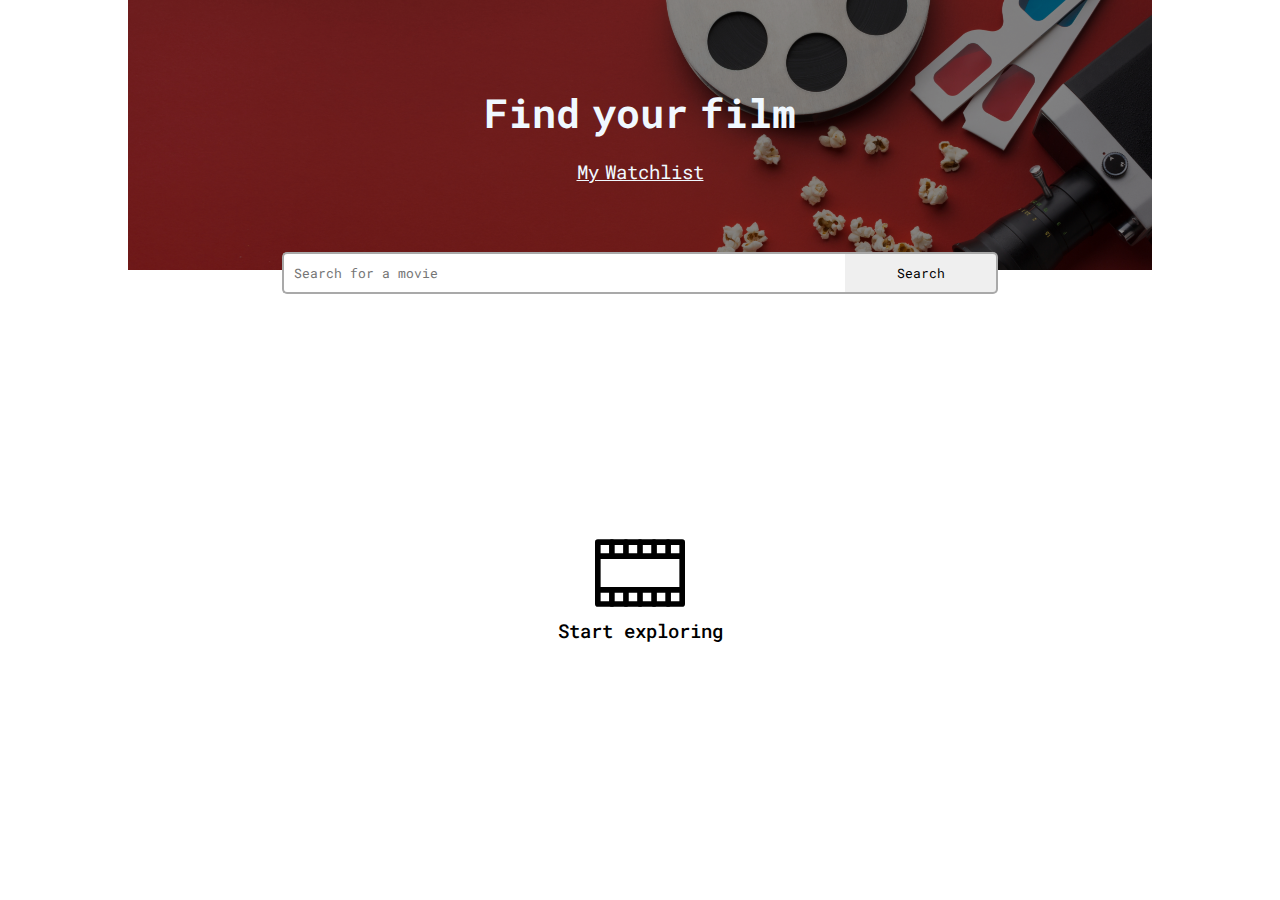
<file: index.html>
<!DOCTYPE html>
<html lang="en">
<head>
    <meta charset="UTF-8">
    <meta name="viewport" content="width=device-width, initial-scale=1.0">
    <link rel="preconnect" href="https://fonts.googleapis.com">
    <link rel="preconnect" href="https://fonts.gstatic.com" crossorigin>
    <link href="https://fonts.googleapis.com/css2?family=Roboto+Mono:ital,wght@0,100..700;1,100..700&display=swap" rel="stylesheet">
    <link rel="stylesheet" href="index.css">
    <title>Watch-movie List</title>
</head>
<body>
    <header>
        <div class="title">
            <h1>Find your film</h1>
            <a href="myWatchlist.html">My Watchlist</a>
        </div>
        <form class="searchBar" action="#">
            <input id="titleImput" type="text" placeholder="Search for a movie">
            <button id="srcBtn">Search</button>
        </form>
    </header>
    <div id="list" class="list">
        <div class="startMsg">
            <img class="pellicola" src="cinema-film.svg" alt="pelicula image">
            <p class="startMsgP">Start exploring</p>
        </div>
    </div>
</body>
<script src="index.js" type="module"></script>
</html>
</file>
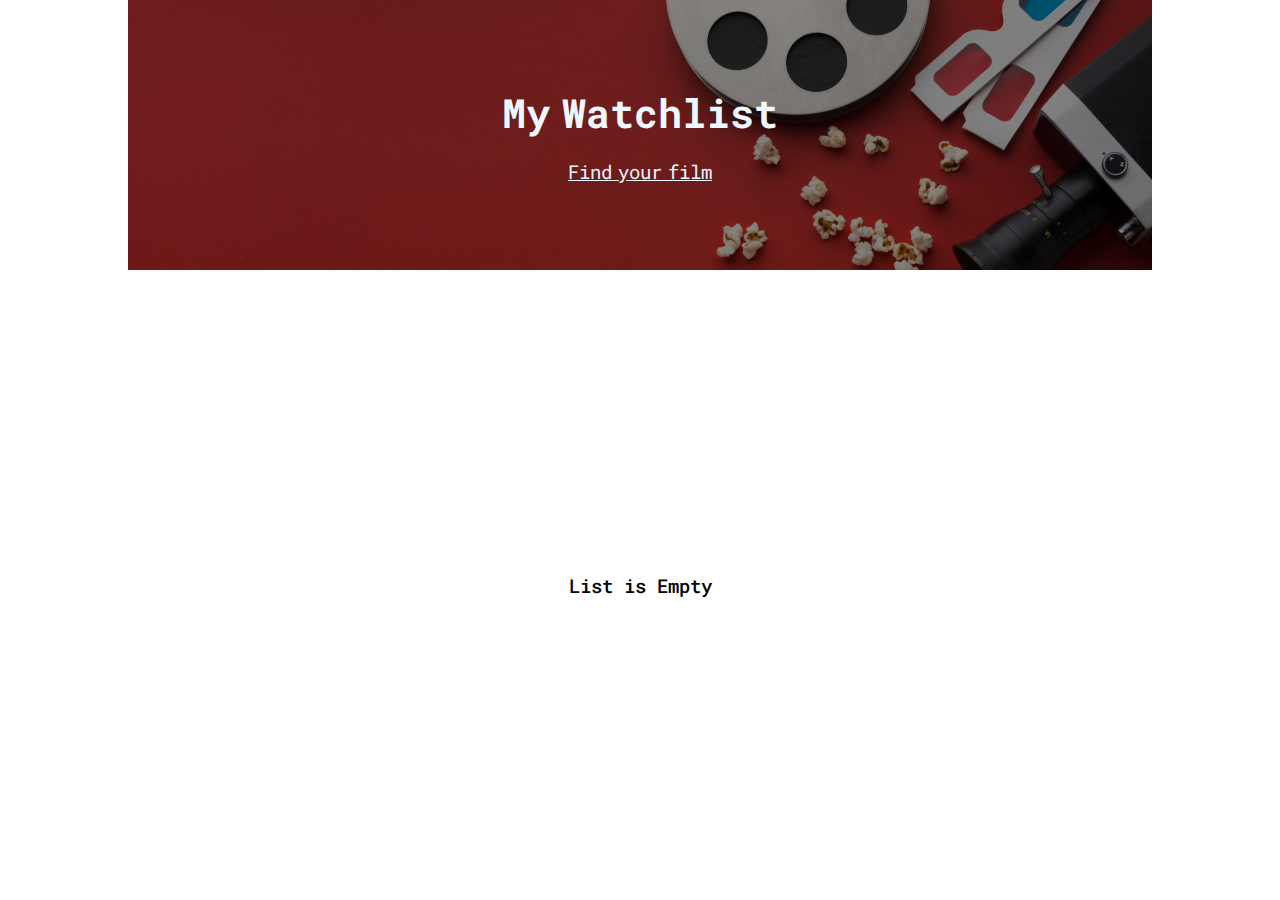
<file: myWatchlist.html>
<!DOCTYPE html>
<html lang="en">
<head>
    <meta charset="UTF-8">
    <meta name="viewport" content="width=device-width, initial-scale=1.0">
    <link rel="preconnect" href="https://fonts.googleapis.com">
    <link rel="preconnect" href="https://fonts.gstatic.com" crossorigin>
    <link href="https://fonts.googleapis.com/css2?family=Roboto+Mono:ital,wght@0,100..700;1,100..700&display=swap" rel="stylesheet">
    <link rel="stylesheet" href="index.css">
    <title>My Watchlist</title>
</head>

<body>
    <header>
        <div class="title">
            <h1>My Watchlist</h1>
            <a href="index.html">Find your film</a>
        </div>
    </header>

    <div id="list" class="list">
        <div class="startMsg">
            <p class="startMsgP">List is Empty</p>
        </div>
    </div>
</body>
<script src="myWatchlist.js" type="module"></script>
</html>
</file>
<file: index.css>
*{
    margin: 0;
    padding: 0;
    box-sizing: border-box;
    font-family: "Roboto Mono", monospace;
    font-optical-sizing: auto;
}

body{
    height: 100dvh;
    width: 100dvw;
}

header{
    height: 30%;
    background-color: aqua;
    background-image: url('file.jpg');
    background-size: cover;
}

.title{
    height: 100%;
    padding: 12px 0;
    display: flex;
    flex-direction: column;
    justify-content: center;
    background-color: rgba(0, 0, 0, 0.466);
    color: aliceblue;
    
}

/*header*/
.title h1{
    align-self: center;
    font-size: 2.5rem;
    word-spacing: -12px;
}

.title a{
    align-self: center;
    list-style-type: none;
    margin-top: 20px;
    font-size: 1.2rem;
    word-spacing: -5px;
    color:aliceblue;
}

.searchBar{
    position: relative;
    bottom: 18px;
    display: flex;
    justify-content: center;
}

.searchBar input,
.searchBar button{
    border: 2px solid darkgray;
}

.searchBar input{
    width: 65%;
    padding: 10px;
    border-right: none;
    border-radius: 5px 0 0 5px;
    
}

.searchBar button{
    width: 25%;
    border-left: none;
    border-radius: 0 5px 5px 0;
    cursor: pointer;
}

.searchBar button:active{
    background-color: black;
    color: aliceblue;
    border: 2px solid aliceblue;
}

/*empty list*/
.list{
    height: 70%;
    display: flex;
    flex-direction: column;
    align-items: center;
    padding-top: 30px;
}

.startMsg{
    display: flex;
    flex-direction: column;
    align-items: center;
    margin: auto;
}

.pellicola{
    width: 30%;
}

.startMsgP{
    font-size: 1.2rem;
    font-weight: 500;
}

.noResultMsg{
    margin: auto 0 ;
    text-align: center;
    color: rgb(122, 122, 122);
}

/*list with movie*/

.movieCard{
    display: flex;
    justify-content: start;
    padding: 10px 3px;
    margin: 0 2px;
    border-bottom: 2px solid rgb(95, 95, 95);
}

.moviePoster{
    height: 150px;
    width: auto;
    margin: auto 0;
    margin-right: 5px;
}

.infoContainer{
    display: flex;
    flex-direction: column;
    gap: 8px;
}

.movieInfo2{
    display: flex;
    justify-content: start;
}

.addBtn{
    display: flex;
    align-items: center;
    margin-left: 10px;
    padding: 5px 4px;
    background: none;
    border: 1px solid black;
    border-radius: 4px;
    cursor: pointer;

}

.addBtn:active{
    background-color: black;
    color: aliceblue;
}

.addMovieImg{
    width: 25px;
    height: auto;
    margin-right: 3px;
}

.movieInfo1,
.movieStyleContainer{
    display: flex;
    flex-direction: column;
}

.movieTitle{
    font-size: 1rem;
}



.movieRate,
.movieDuration,
.movieType{
    font-size: 0.6rem;
}

.plot{
    font-size: 0.6rem;
}

@media screen and (min-width: 992px){
    body{
        margin: 0 auto;
        width: 80%;
    }

    .searchBar input{
        width: 55%;
    }
    .searchBar button{
        width: 15%;
    }

    .list{
        align-items: start;
        padding: 40px;
    }

    .movieCard{
        width: 100%;
    }

    .moviePoster{
        height: 200px;
    }

    .infoContainer{
        width: 100%;
    }

    .movieInfo1{
        flex-direction: row;
        margin-bottom: 1em;
    }

    .movieTitle{
        font-size: 1.5rem;
        margin-right: 20px;
    }

    .movieRate{
        margin-top: auto;
    }

    .movieInfo2{
        width: 100%;
        justify-content: space-between;
    }

    .movieStyleContainer{
        width: 30%;
        display: flex;
        flex-direction: row;
        justify-content: space-between;
        margin: auto 0;
    }
   
    .movieRate,
    .movieDuration,
    .movieType,
    .plot{
        font-size: 1rem;
    }

    .plot{
        margin: auto 0;
    }
}
</file>
